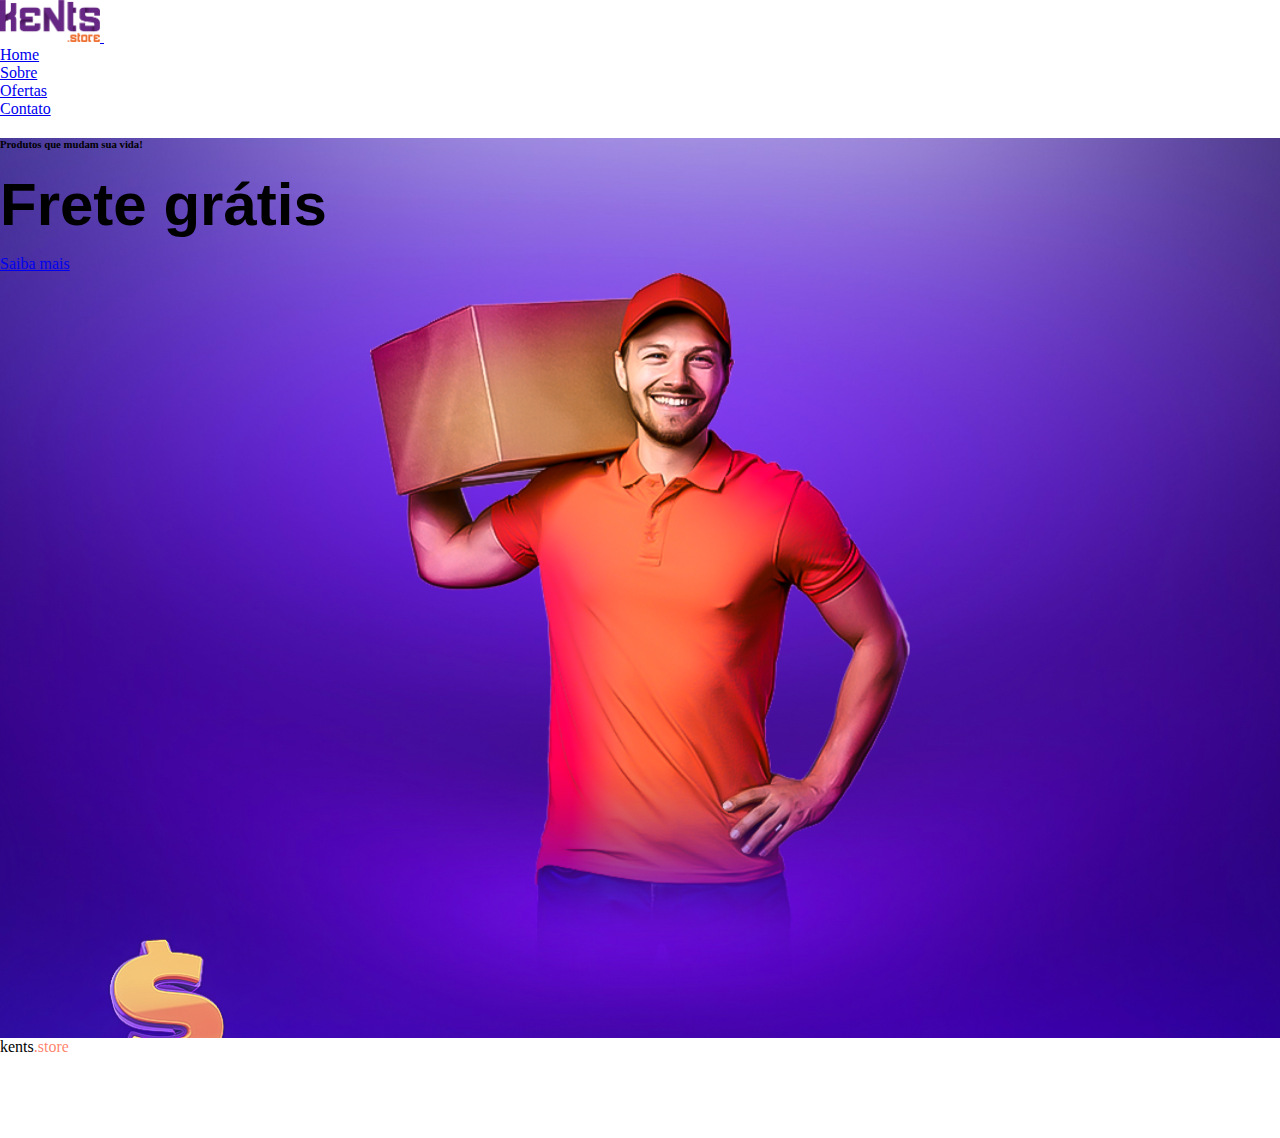
<file: index.html>
<!doctype html>
<html lang="en">

<head>
    <meta charset="utf-8">
    <meta name="viewport" content="width=device-width, initial-scale=1">
    <title>uone.tec</title>



    <!-- Animate CSS -->
    <link rel="stylesheet" href="https://cdnjs.cloudflare.com/ajax/libs/animate.css/4.1.1/animate.min.css" />


    <!-- Style CSS -->

    <link rel="stylesheet" href="/css/custom.css">

    <!-- Bootstrap-->

    <link href="https://cdn.jsdelivr.net/npm/bootstrap@5.2.3/dist/css/bootstrap.min.css" rel="stylesheet"
        integrity="sha384-rbsA2VBKQhggwzxH7pPCaAqO46MgnOM80zW1RWuH61DGLwZJEdK2Kadq2F9CUG65" crossorigin="anonymous">
</head>

<body data-bs-spy="scroll" data-bs-target=".navbar" data-bs-offset="70">

    <!-- BOTTOM NAV -->
    <nav class="navbar navbar-expand-lg navbar-light bg-dark mb-0 shadow fixed-top">
        <div class="container">
            <a class="navbar-brand" href="#">
                <img src="/img/logo_kents_final_1.png" width="100" height="auto" alt="">
            </a>
            <button class="navbar-toggler" type="button" data-bs-toggle="collapse" data-bs-target="#navbarNav"
                aria-controls="navbarNav" aria-expanded="false" aria-label="Toggle navigation">
                <span class="navbar-toggler-icon"></span>
            </button>
            <div class="collapse navbar-collapse" id="navbarNav">
                <ul class="navbar-nav ms-auto">
                    <li class="nav-item">
                        <a class="nav-link text-white-50" href="#home">Home</a>
                    </li>
                    <li class="nav-item">
                        <a class="nav-link text-white-50" href="#about">Sobre</a>
                    </li>
                    <li class="nav-item">
                        <a class="nav-link text-white-50" href="#services">Ofertas</a>
                    </li>
                </ul>
                <a href="#" data-bs-toggle="modal" data-bs-target="#exampleModal"
                    class="btn btn-brand ms-lg-3">Contato</a>
            </div>
        </div>
    </nav>
    <!-- Banner -->
    <div>
        <div class="bg-image d-flex" style="background-image: url('/img/bg_banner1.jpg'); height: 100vh;">
            <div class="container d-flex">
                <div class="col-7 d-flex align-items-center h-100">
                    <div class="text-white">
                        <h6 class="text-white text-uppercase">Produtos que mudam sua vida!</h6>
                        <h1 class="title">Frete grátis</h1>
                        <a href="#" class="btn btn-outline-light">Saiba mais</a>
                    </div>
                </div>
                <div
                    class="col-5 d-flex justify-content-center align-items-center h-100 mt-4 animate__animated animate__fadeInUp">
                    <img src="/img/entregador-frete-gratis.png" alt=""
                        style="height: 80vh; width: auto;  display: block; margin-left: auto; margin-right: auto">
                </div>
            </div>
        </div>
    </div>

    <footer class="">
        <div class="bg-dark d-flex shadow" style="height: 100px;">
            <p class="text-center m-auto text-white">kents<span class="color-orange">.store</span></p>
        </div>
    </footer>

    <!-- Scripts JS of Bootstrap -->
    <script src="https://cdn.jsdelivr.net/npm/bootstrap@5.2.3/dist/js/bootstrap.bundle.min.js"
        integrity="sha384-kenU1KFdBIe4zVF0s0G1M5b4hcpxyD9F7jL+jjXkk+Q2h455rYXK/7HAuoJl+0I4"
        crossorigin="anonymous"></script>
    <script src="https://cdn.jsdelivr.net/npm/@popperjs/core@2.11.6/dist/umd/popper.min.js"
        integrity="sha384-oBqDVmMz9ATKxIep9tiCxS/Z9fNfEXiDAYTujMAeBAsjFuCZSmKbSSUnQlmh/jp3"
        crossorigin="anonymous"></script>
    <script src="https://cdn.jsdelivr.net/npm/bootstrap@5.2.3/dist/js/bootstrap.min.js"
        integrity="sha384-cuYeSxntonz0PPNlHhBs68uyIAVpIIOZZ5JqeqvYYIcEL727kskC66kF92t6Xl2V"
        crossorigin="anonymous"></script>
</body>

</html>
</file>
<file: css/custom.css>
* {
    padding: 0;
    margin: 0;
    vertical-align: baseline;
    list-style: none;
    border: 0
}

.navbar {
    margin-bottom: 20px;
}


.bg-image {
    background-position: bottom;
    background-size: cover;
    background-repeat: no-repeat;
    height: 100vh;
}


.title {
    margin-top: 20px;
    margin-left: 0;
    margin-bottom: 16px;
    font-size: 60px;
    font-weight: 700;
    font-family: "Barlow", sans-serif;
}

.color-purple {
    color: #5300a8;
}

.color-orange {
    color: #ff4d29b3;
}
</file>
